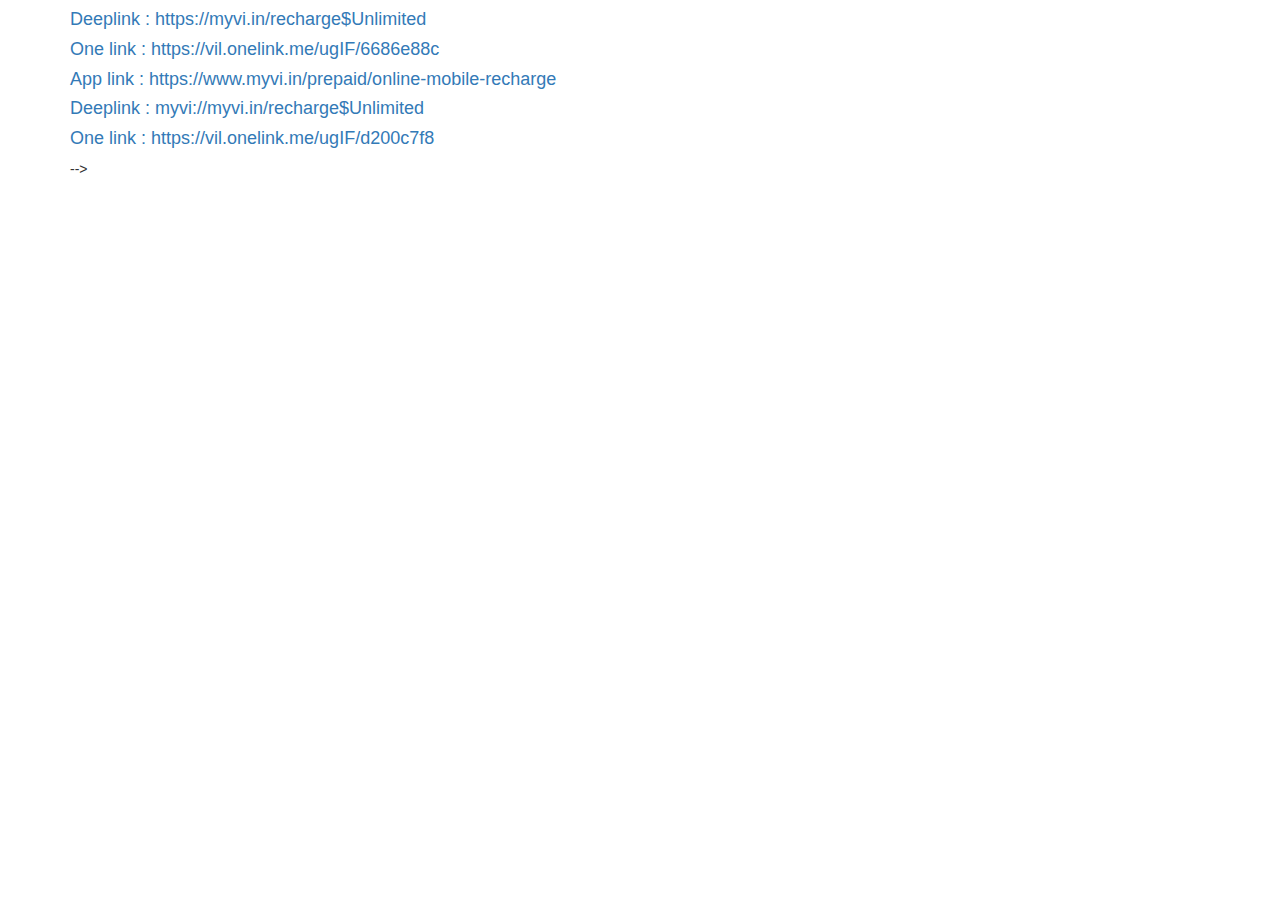
<file: index.html>
<html>
	<head>
	<title>Main Page</title>
	</head>

	<body>
	<?php include('nav1.html');?>
<div>


  <!DOCTYPE html>
<html lang="en">
<head>
  <title>Bootstrap Example</title>
  <meta charset="utf-8">
  <meta name="viewport" content="width=device-width, initial-scale=1">
  <link rel="stylesheet" href="https://maxcdn.bootstrapcdn.com/bootstrap/3.3.7/css/bootstrap.min.css">
  <script src="https://ajax.googleapis.com/ajax/libs/jquery/3.3.1/jquery.min.js"></script>
  <script src="https://maxcdn.bootstrapcdn.com/bootstrap/3.3.7/js/bootstrap.min.js"></script>
</head>
<body>

<div class="container">
	<a href="https://myvi.in/recharge$Unlimited" >
		<h4>Deeplink : https://myvi.in/recharge$Unlimited </h4>  </a>
	<a href="https://vil.onelink.me/ugIF/6686e88c" >
		<h4>One link : https://vil.onelink.me/ugIF/6686e88c</h4>  </a>
	<a href="https://www.myvi.in/prepaid/online-mobile-recharge" >
		<h4>App link : https://www.myvi.in/prepaid/online-mobile-recharge</h4>  </a>
	<a href="myvi://myvi.in/recharge$Unlimited" >
		<h4>Deeplink : myvi://myvi.in/recharge$Unlimited </h4>  </a>
	
	<a href="https://vil.onelink.me/ugIF/d200c7f8" >
		<h4> One link : https://vil.onelink.me/ugIF/d200c7f8 </h4>  </a>
<!--   <div id="myCarousel" class="carousel slide" data-ride="carousel">
    <!-- Indicators -->
<!--     <ol class="carousel-indicators"> -->
<!--       <li data-target="#myCarousel" data-slide-to="0" class="active"></li> -->
<!--       <li data-target="#myCarousel" data-slide-to="1"></li> -->
<!--       <li data-target="#myCarousel" data-slide-to="2"></li> -->
<!--     </ol> -->

    <!-- Wrapper for slides -->
<!--     <div class="carousel-inner"> -->
<!--       <div class="item active"> -->
<!--         <img src="Graphic.png" alt="Los Angeles" style="width:100%;"> -->
<!--       </div> -->

<!--       <div class="item"> -->
<!--         <img src="login1.jpg" alt="Chicago" style="width:100%;"> -->
<!--       </div> -->
    
<!--       <div class="item"> -->
<!--         <img src="Graphic.png" alt="New york" style="width:100%;"> -->
<!--       </div> -->
<!--     </div> -->

    <!-- Left and right controls -->
<!--     <a class="left carousel-control" href="#myCarousel" data-slide="prev"> -->
<!--       <span class="glyphicon glyphicon-chevron-left"></span> -->
<!--       <span class="sr-only">Previous</span> -->
<!--     </a> -->
<!--     <a class="right carousel-control" href="#myCarousel" data-slide="next"> -->
<!--       <span class="glyphicon glyphicon-chevron-right"></span> -->
<!--       <span class="sr-only">Next</span> -->
<!--     </a> -->
<!--   </div> --> -->
</div>

</body>
</html>
</file>
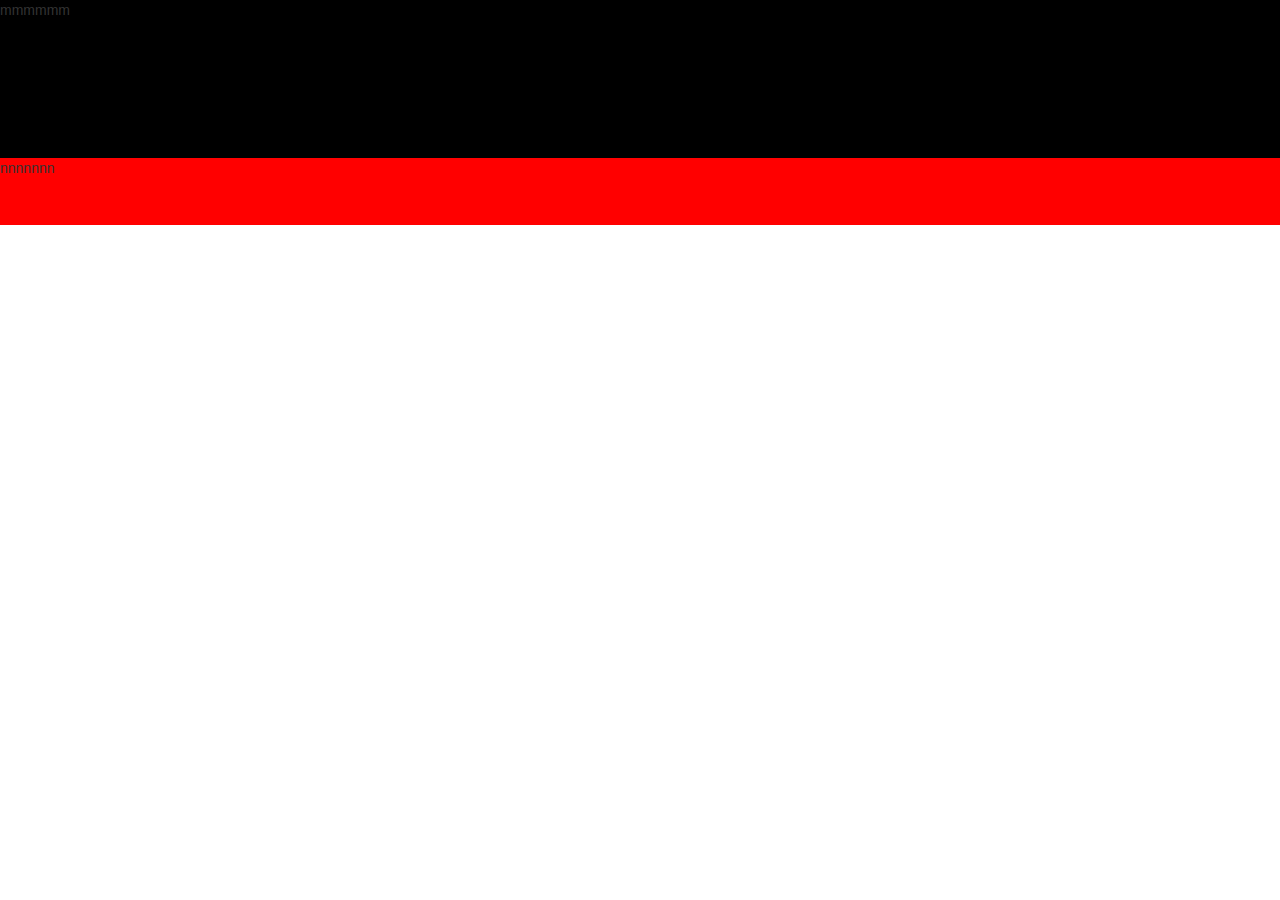
<file: Header.html>
<html>
	<head>
		<title>
		</title>
		    <script src="js/jquery-min.js"></script>
  			<script src="js/bootstrap.min.js"></script>
  			<link rel="stylesheet" type="text/css" href="css/bootstrap-theme.min.css">
			<link rel="stylesheet" type="text/css" href="css/bootstrap.min.css">
				<style>
						*
						{

							margin: 0px;
						}
						.container11
						{
							background-color:blue;
							background-size: cover;
							width:100%;
							height:25%;
							min-height:25%;
							
						}
						.row2
						{	
							
							background-color:black;
							background-size: cover;
							width:100%;
							height:70%;
							min-height: 70%;
							
						}
						.row img
						{
							height: 100%;
							width:30%;
						}
						.row1
						{
							
							background-color:red;
							background-size: cover;
							width:100%;
							height:30%;
							min-height: 30%;
							
							
						}
						
				</style>
	</head>

	<body>
		<div class="container11">
			<div class="d">
			<div class="row2">

      		<P>mmmmmm</P>		
    		</div>
    		<div class="row1">
              <p>nnnnnnn</p>
    		</div>
    	</div>
    </div>
    </body>
</html>
</file>
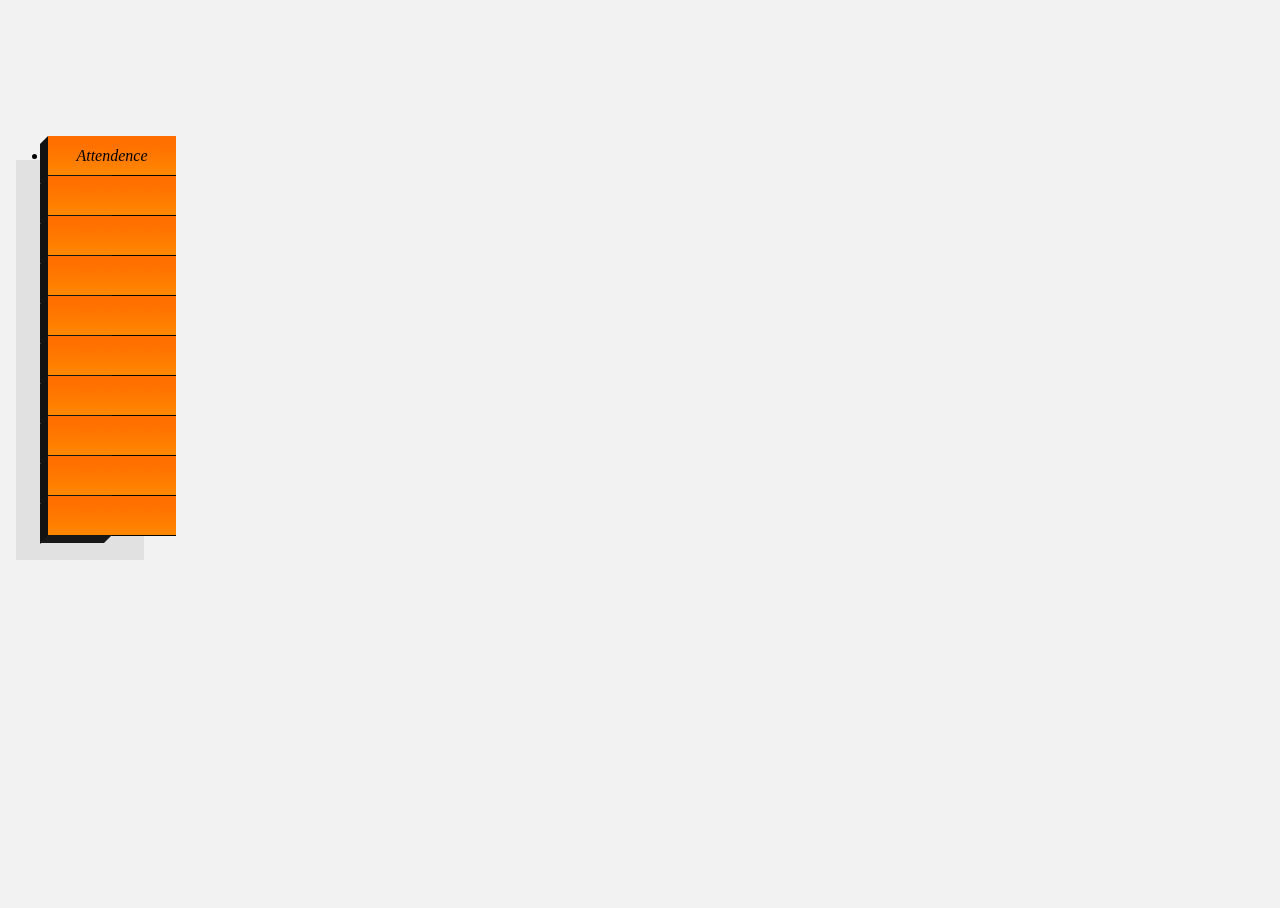
<file: icon.html>
<html>
<head>
		<title></title>
		<style>
*,
*:before,
*:after {
  box-sizing: border-box;
}

html,
body {
  width: 100%;
  height: 100%;
}

body {
  display: flex;
  align-items: left;
  justify-content: left;
  -webkit-transform: translate3d(0, 0, 0);
          transform: translate3d(0, 0, 0);
}

.clearfix {
  zoom: 1;
}
.clearfix:before, .clearfix:after {
  content: "\0020";
  display: block;
  height: 0;
  overflow: hidden;
}
.clearfix:after {
  clear: both;
}

body {
	font-family: "Times New Roman", Times,serif;
  background: #f2f2f2;
}
ul>li>a>i{
	 word-spacing: 100px;

}

ul {
  margin-left: 0px;
  
  margin-top: 10%;
}

.list-item {
  background: #66a3ff;
  background-image: url('2.png');
  color: black;
  text-align: center;
  height: 2.5em;
  width: 8em;
  vertical-align: middle;
  line-height: 2.5em;
  border-bottom: 1px solid #060606;
  position: relative;
  display: block;
  text-decoration: none;
  box-shadow: -2em 1.5em 0 #e1e1e1;
  transition: all .25s linear;
}
.list-item:hover {
  background: #ff6e42;
  background-image: url('4.jpg');
  color: #fffcfb;
  -webkit-transform: translate(0.9em, -0.9em);
          transform: translate(0.9em, -0.9em);
  transition: all .25s linear;
  box-shadow: -2em 2em 0 #e1e1e1;
}
.list-item:hover:before, .list-item:hover:after {
  transition: all .25s linear;
}
.list-item:hover:before {
  background: #b65234;
  background-image: url('4.jpg');
  width: 1em;
  top: .5em;
  left: -1em;
}
.list-item:hover:after {
  background: #b65234;
  background-image: url('4.jpg');
  width: 1em;
  bottom: -2.5em;
  left: 1em;
  height: 4em;
}
.list-item:before, .list-item:after {
  content: '';
  position: absolute;
  transition: all .25s linear;
  width: .5em;
}
.list-item:after {
  height: 4em;
  background: #181818;
  bottom: -2.25em;
  left: 1.5em;
  -webkit-transform: rotate(90deg) skew(0, 45deg);
          transform: rotate(90deg) skew(0, 45deg);
}
.list-item:before {
  height: 2.5em;
  background: #121212;
  top: .25em;
  left: -.5em;
  -webkit-transform: skewY(-45deg);
          transform: skewY(-45deg);
}

		</style>




<body>
	<?php include('nav2.html');?>

<ul>
  <li>
    <a class='list-item' href=''>
     <i style=" word-spacing: 10px;
"> Attendence<i>
    </a>
  </li>
  <li>
    <a class='list-item' href=''>
      <i class='icon-th-large'></i>
    </a>
  </li>
  <li>
    <a class='list-item' href=''>
      <i class='icon-bar-chart'></i>
    </a>
  </li>
  <li>
    <a class='list-item' href=''>
      <i class='icon-tasks'></i>
    </a>
  </li>
  <li>
    <a class='list-item' href=''>
      <i class='icon-bell'></i>
    </a>
  </li>
  <li>
    <a class='list-item' href=''>
      <i class='icon-archive'></i>
    </a>
  </li>
  <li>
    <a class='list-item' href=''>
      <i class='icon-comment'></i>
    </a>
  </li>
  <li>
    <a class='list-item' href=''>
      <i class='icon-sitemap'></i>
    </a>
  </li>
  <li>
    <a class='list-item' href=''>
      <i class='icon-thumbs-up'></i>
    </a>
  </li>
  <li>
    <a class='list-item' href=''>
      <i class='icon-tumblr'></i>
    </a>
  </li>
</ul>
</file>
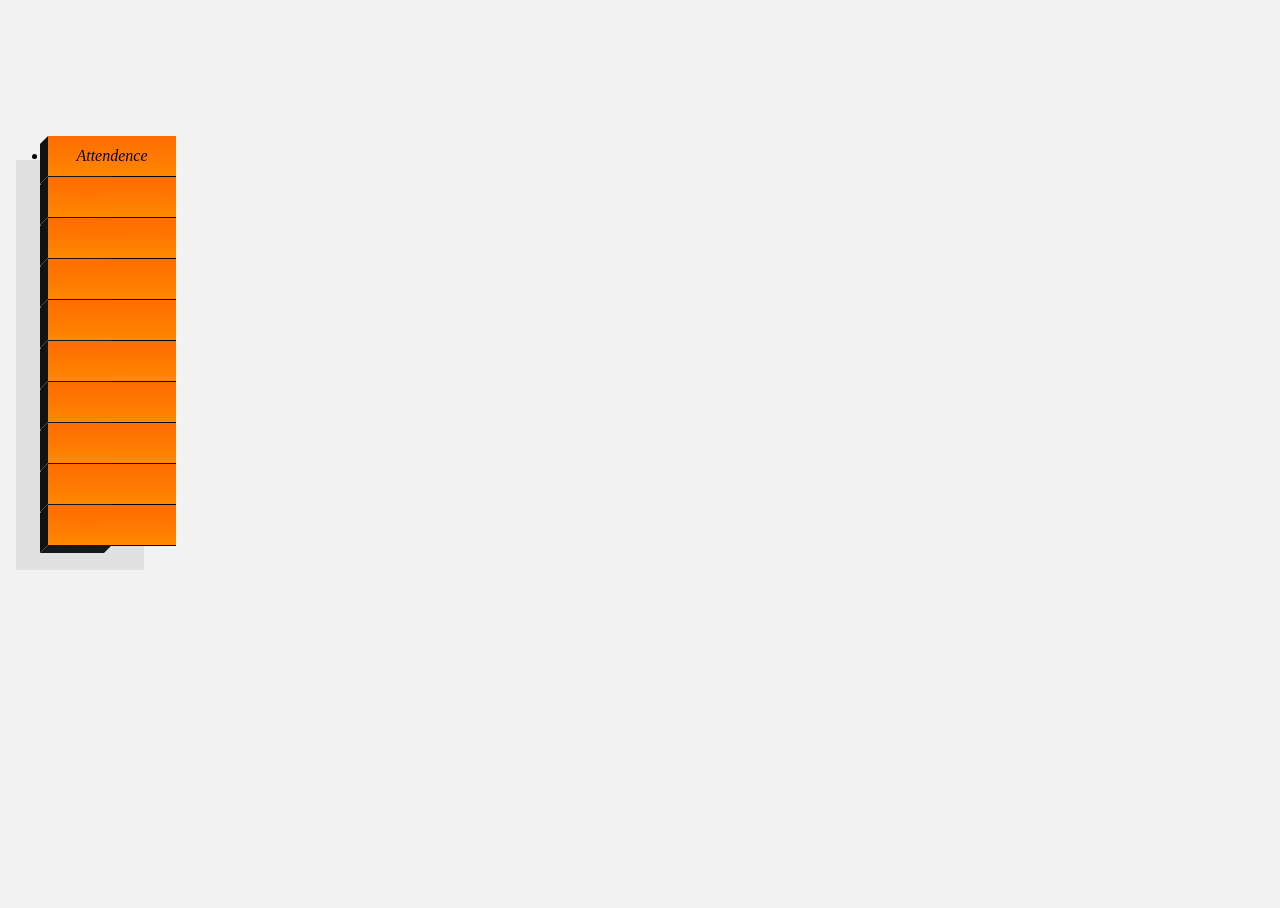
<file: testnavright.html>
<html>
<head>
		<title></title>
		<style>


html,
body {
  width: 100%;
  height: 100%;
}

body {
  display: flex;
  align-items: left;
  justify-content: left;
  -webkit-transform: translate3d(0, 0, 0);
          transform: translate3d(0, 0, 0);
}



body {
	font-family: "Times New Roman", Times,serif;
  background: #f2f2f2;
}
ul>li>a>i{
	 word-spacing: 100px;

}

ul {
  margin-left: 0px;
  
  margin-top: 10%;
}

.list-item {
  background: #66a3ff;
  background-image: url('2.png');
  color: black;
  text-align: center;
  height: 2.5em;
  width: 8em;
  vertical-align: middle;
  line-height: 2.5em;
  border-bottom: 1px solid #060606;
  position: relative;
  display: block;
  text-decoration: none;
  box-shadow: -2em 1.5em 0 #e1e1e1;
  transition: all .25s linear;
}
.list-item:hover {
  background: #ff6e42;
  background-image: url('7.jpg');
  color: #fffcfb;
  -webkit-transform: translate(0.9em, -0.9em);
          transform: translate(0.9em, -0.9em);
  transition: all .25s linear;
  box-shadow: -2em 2em 0 #e1e1e1;
}
.list-item:before, .list-item:after {
  content: '';
  position: absolute;
  transition: all .25s linear;
  width: .5em;
}
.list-item:after {
  height: 4em;
  background: #181818;
   
  bottom: -2.25em;
  left: 1.5em;
  -webkit-transform: rotate(90deg) skew(0, 45deg);
          transform: rotate(90deg) skew(0, 45deg);
}
.list-item:before {
  height: 2.5em;
  background: #121212;
  
  top: .25em;
  left: -.5em;
  -webkit-transform: skewY(-45deg);
          transform: skewY(-45deg);
}
.list-item:hover:before {
  background-image: url('7.jpg');

  }
.list-item:hover:after {
  background-image: url('7.jpg');

  }

		</style>




<body>
<?php include('nav2.html');?>
<ul>
  <li>
    <a class='list-item' href=''>
     <i style=" word-spacing: 10px;
"> Attendence<i>
    </a>
  </li>
  <li>
    <a class='list-item' href=''>
      <i class='icon-th-large'></i>
    </a>
  </li>
  <li>
    <a class='list-item' href=''>
      <i class='icon-bar-chart'></i>
    </a>
  </li>
  <li>
    <a class='list-item' href=''>
      <i class='icon-tasks'></i>
    </a>
  </li>
  <li>
    <a class='list-item' href=''>
      <i class='icon-bell'></i>
    </a>
  </li>
  <li>
    <a class='list-item' href=''>
      <i class='icon-archive'></i>
    </a>
  </li>
  <li>
    <a class='list-item' href=''>
      <i class='icon-comment'></i>
    </a>
  </li>
  <li>
    <a class='list-item' href=''>
      <i class='icon-sitemap'></i>
    </a>
  </li>
  <li>
    <a class='list-item' href=''>
      <i class='icon-thumbs-up'></i>
    </a>
  </li>
  <li>
    <a class='list-item' href=''>
      <i class='icon-tumblr'></i>
    </a>
  </li>
</ul>
</file>
